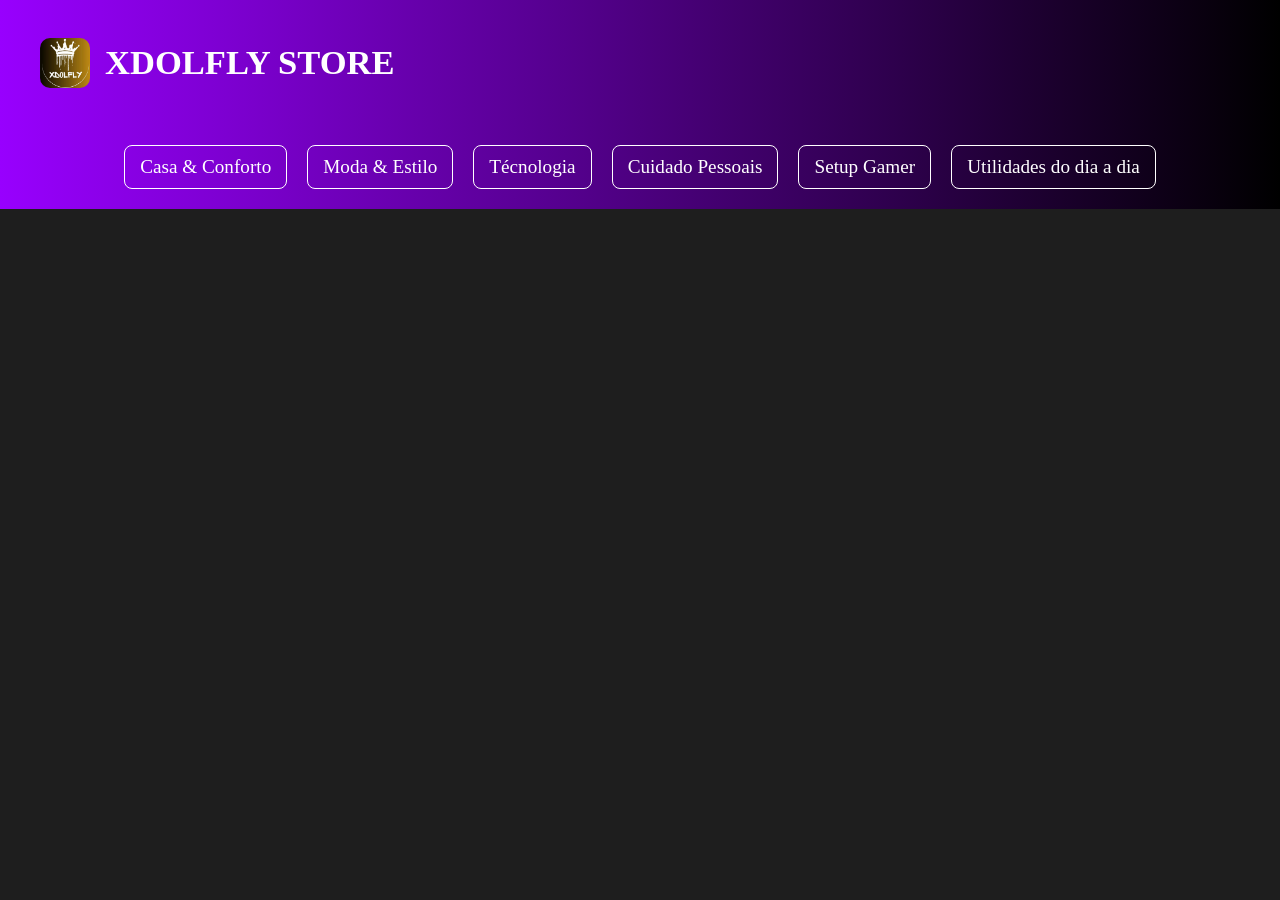
<file: index.html>
<!DOCTYPE html>
<html lang="pt-br">
<head>
    <meta charset="UTF-8">
    <meta name="viewport" content="width=device-width, initial-scale=1.0">
    <link rel="stylesheet" href="xdolfly.css">
    <link rel="icon" href="imagens/logo.png" type="image/x-icon">
    <title>Xdolfly</title>
</head>
<body>
    <header>
        <div id="marca">

            <img src="/logo.png" alt="" id="logo">
            <h1>XDOLFLY STORE</h1>

        </div>

        <nav>
            <ul class="menu">
                <li class="head"> Casa & Conforto</li>
                <li class="head"> Moda & Estilo</li>
                <li class="head"> Técnologia</li>
                <li class="head"> Cuidado Pessoais</li>
                <li class="head"> Setup Gamer</li>
                <li class="head"> Utilidades do dia a dia</li>
            </ul>
        </nav>
    </header>

    <script src="xdolfly.js"></script>
</body>
</html>
</file>
<file: xdolfly.css>
@charset "UTF-8";

:root{
    --cor-background: #1E1E1E;
    --cor-header: #9800FE;
    font-size: 1.2rem;
}

html, body{
    color: white;
    background-color: var(--cor-background);
    margin: 0px;
    padding: 0px;
}

nav ul.menu{
    display: flex;
    justify-content: center;
    flex-wrap: wrap;
    list-style: none;
    padding: 0;
    margin: 20px 0 0 0 ;
    gap: 20px;
}

.head{
    padding: 10px 15px;
    border-radius: 8px;
    border-color: white;
    border: 1px solid white;
    font-weight: 500;
    background-color: transparent;
    transition: all 0.3 ease-in-out;
    cursor: pointer;
}

.head:hover{
    background-color: rgba(255,255,255,0,1);
}

header{
    background-image: linear-gradient(to right, #9800FE, black);
    padding: 20px;
    text-align: center;}

#marca{
    display: flex;
    align-items: center;
    gap: 15px;
    justify-content: flex-start;
    padding-left: 20px;
    padding-bottom: 20px;
    font-size: 0.9rem;
}

#logo{
    width: 50px;
    height: 50px;
    border-radius: 10px;
}
</file>
